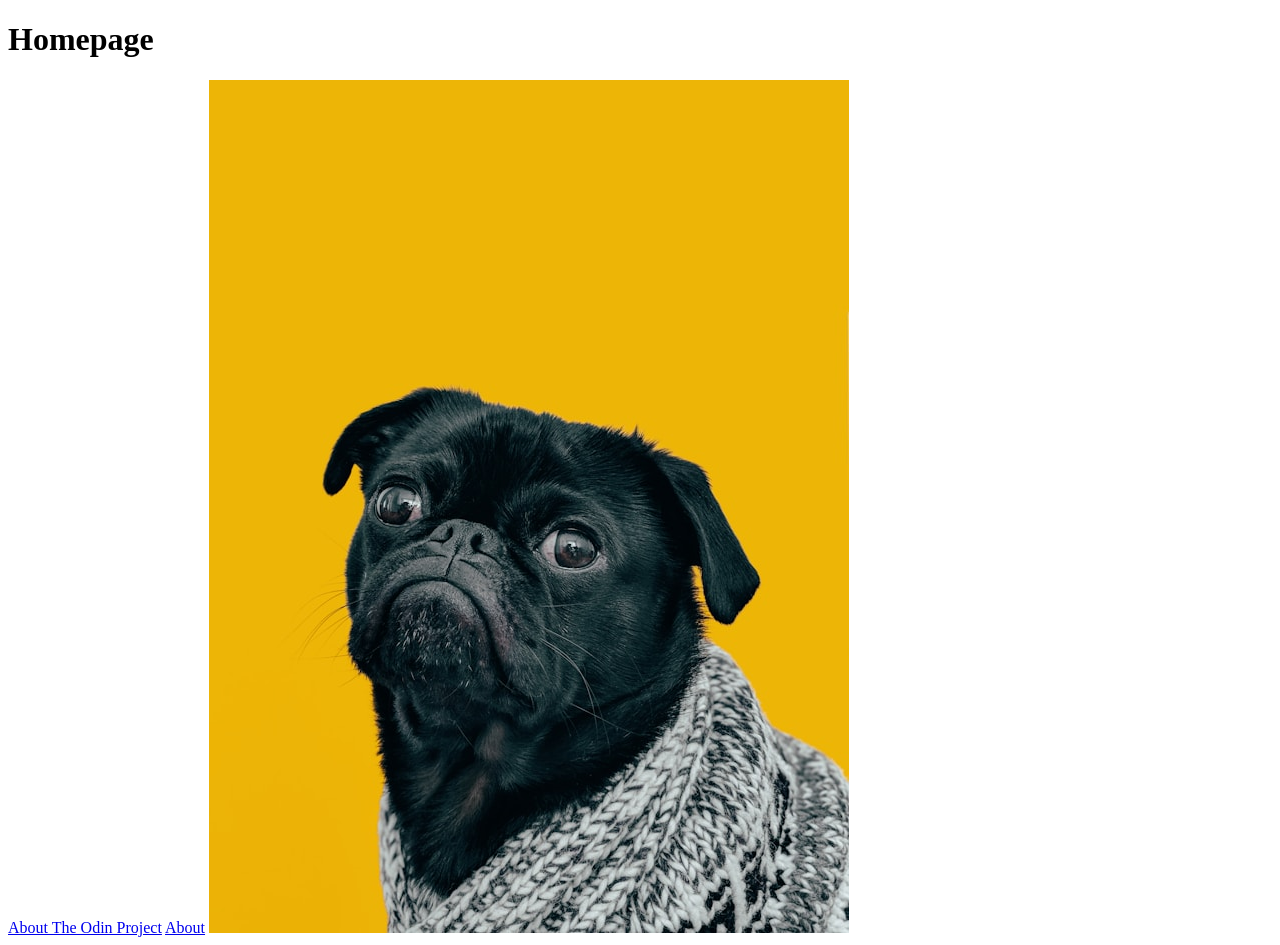
<file: week_05/odin-links-and-images/index.html>
<!DOCTYPE html>
<html lang="en">
<head>
    <meta charset="UTF-8">
    <meta name="viewport" content="width=device-width, initial-scale=1.0">
    <title>Document</title>
</head>
<body>
    <h1>
        Homepage
    </h1>
    <a href="https://www.theodinproject.com/about" target="_blank" rel="noreferrer noopener">About The Odin Project</a>
    <a href ="pages/about.html">About</a>
    <img src ="./images/dog.jpg">
</body>
</html>
</file>
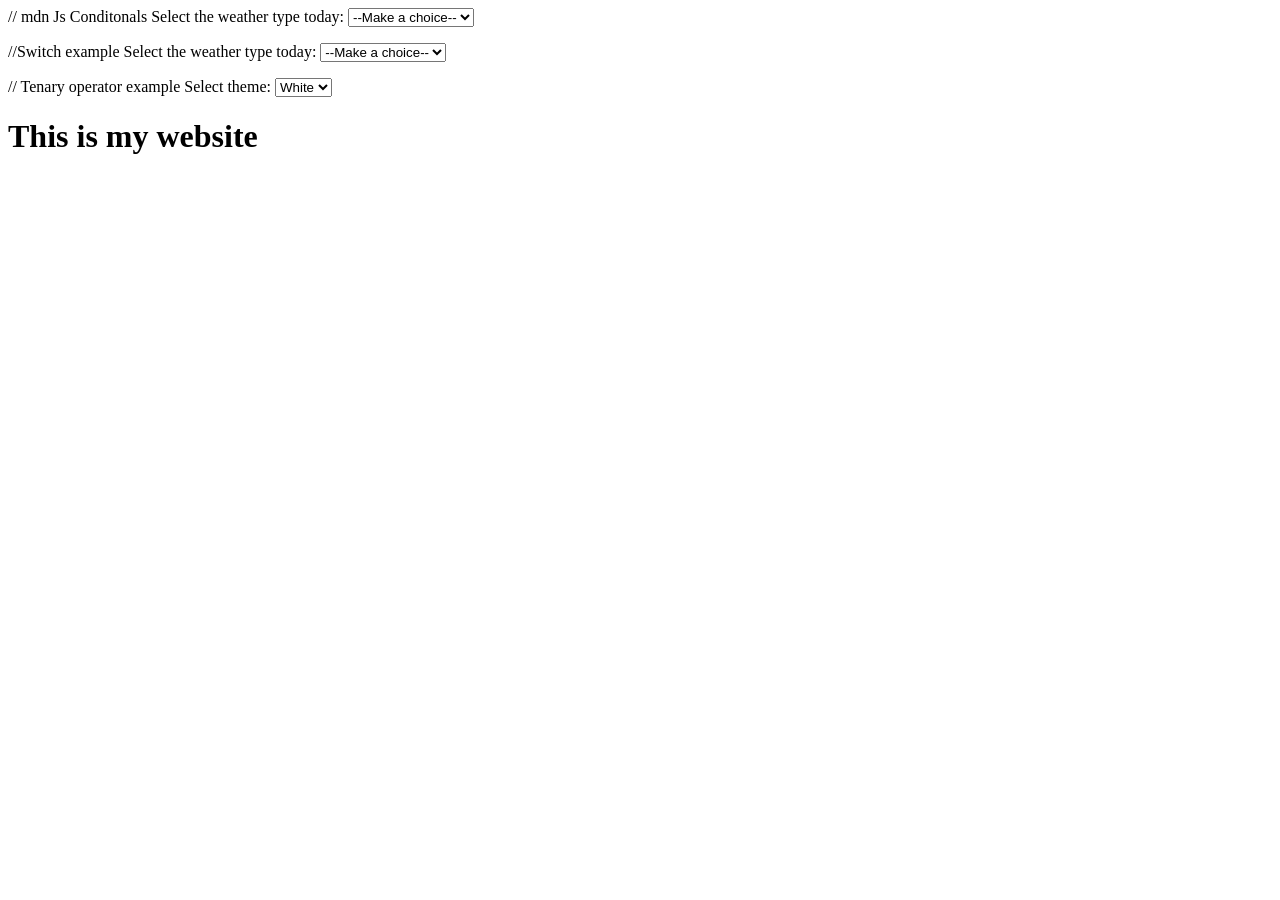
<file: week_01/snippets.html>
<!DOCTYPE html>
<html lang="en">
<head>
    <meta charset="UTF-8">
    <meta name="viewport" content="width=device-width, initial-scale=1.0">
    <title>Document</title>
</head>
<body>

    <script>
        console.log("Hello, World!")
    </script>
    
</body>
</html>




// mdn Js Conditonals 
<label for="weather">Select the weather type today: </label>
<select id="weather">
  <option value="">--Make a choice--</option>
  <option value="sunny">Sunny</option>
  <option value="rainy">Rainy</option>
  <option value="snowing">Snowing</option>
  <option value="overcast">Overcast</option>
</select>

<p></p>





//Switch example 
<label for="weather">Select the weather type today: </label>
<select id="weather">
  <option value="">--Make a choice--</option>
  <option value="sunny">Sunny</option>
  <option value="rainy">Rainy</option>
  <option value="snowing">Snowing</option>
  <option value="overcast">Overcast</option>
</select>

<p></p>

// Tenary operator example 
<label for="theme">Select theme: </label>
<select id="theme">
  <option value="white">White</option>
  <option value="black">Black</option>
</select>

<h1>This is my website</h1>
</file>
